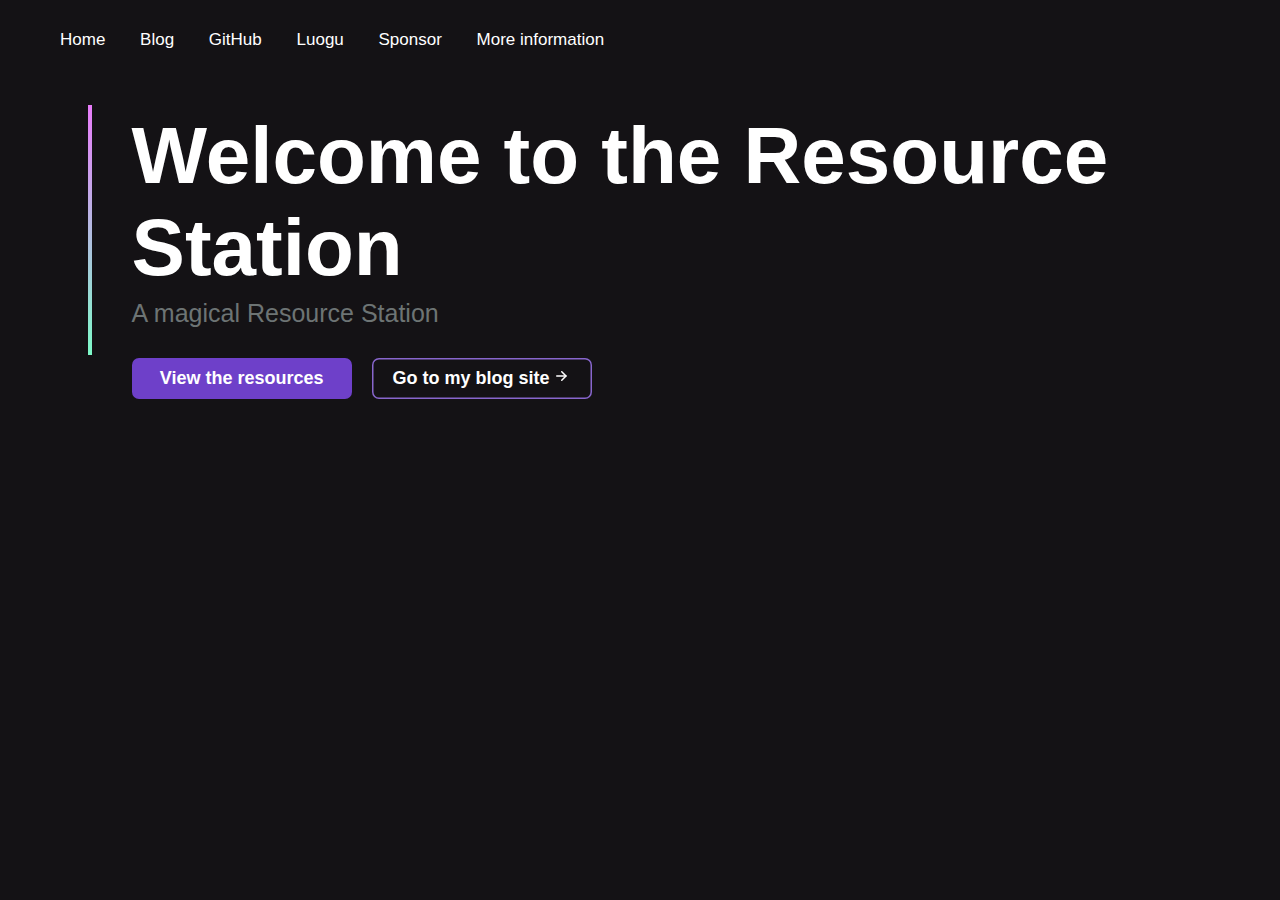
<file: index.html>
<!DOCTYPE html>
<html lang="en">
<head>
    <meta charset="UTF-8">
    <meta name="viewport" content="width=device-width, initial-scale=1.0">
    <title>资源站</title>
    <link rel="stylesheet" href="./assets/all.css">
    <link rel="stylesheet" href="./assets/index.css">
    <link rel="shortcut icon" href="https://lanruixiang.com/favicon.ico" type="image/x-icon">
</head>
<body>
    <div id="head">
        <a href="./">
            <span>Home</span>
        </a>
        <a href="https://lanruixiang.com">
            <span>Blog</span>
        </a>
        <a href="https://github.com/lanruixiang">
            <span>GitHub</span>
        </a>
        <a href="https://www.luogu.com/user/778235">
            <span>Luogu</span>
        </a>
        <a href="https://lanruixiang.com/donate">
            <span>Sponsor</span>
        </a>
        <a href="./about.html">
            <span>More information</span>
        </a>
    </div>
    <div id="title">
        <div id="line"></div>
        <div style="display:block;">
            <h1 id="t1">Welcome to the Resource Station</h1>
            <h2 id="subt1">A magical Resource Station</h2>
            <div style="display:flex;">
                <div style="width: 220px; height: 50px; margin: 30px 0 0 40px;">
                    <a href="./list.html" style="text-decoration: none;">
                        <div id="tosite">
                            <span id="sitetext">View the resources</span>
                        </div>
                    </a>
                </div>
                <div style="width: 220px; height: 50px; margin: 30px 0 0 20px;">
                    <a href="https://lanruixiang.com" style="text-decoration: none;">
                        <div id="blog">
                            <span id="blogtext">Go to my blog site
                                <svg xmlns="http://www.w3.org/2000/svg" class="octicon arrow-symbol-mktg" width="16" height="16" viewBox="0 0 16 16" fill="none"><path fill="currentColor" d="M7.28033 3.21967C6.98744 2.92678 6.51256 2.92678 6.21967 3.21967C5.92678 3.51256 5.92678 3.98744 6.21967 4.28033L7.28033 3.21967ZM11 8L11.5303 8.53033C11.8232 8.23744 11.8232 7.76256 11.5303 7.46967L11 8ZM6.21967 11.7197C5.92678 12.0126 5.92678 12.4874 6.21967 12.7803C6.51256 13.0732 6.98744 13.0732 7.28033 12.7803L6.21967 11.7197ZM6.21967 4.28033L10.4697 8.53033L11.5303 7.46967L7.28033 3.21967L6.21967 4.28033ZM10.4697 7.46967L6.21967 11.7197L7.28033 12.7803L11.5303 8.53033L10.4697 7.46967Z"></path><path class="octicon-chevrow-stem" stroke="currentColor" d="M1.75 8H11" stroke-width="1.5" stroke-linecap="round"></path></svg>
                            </span>
                        </div>
                    </a>
                </div>
            </div>
            <!-- <img src="1.png" alt="" id="img1"> -->
        </div>
    </div>
    <div id="main">
        
    </div>
</body>
</html>
</file>
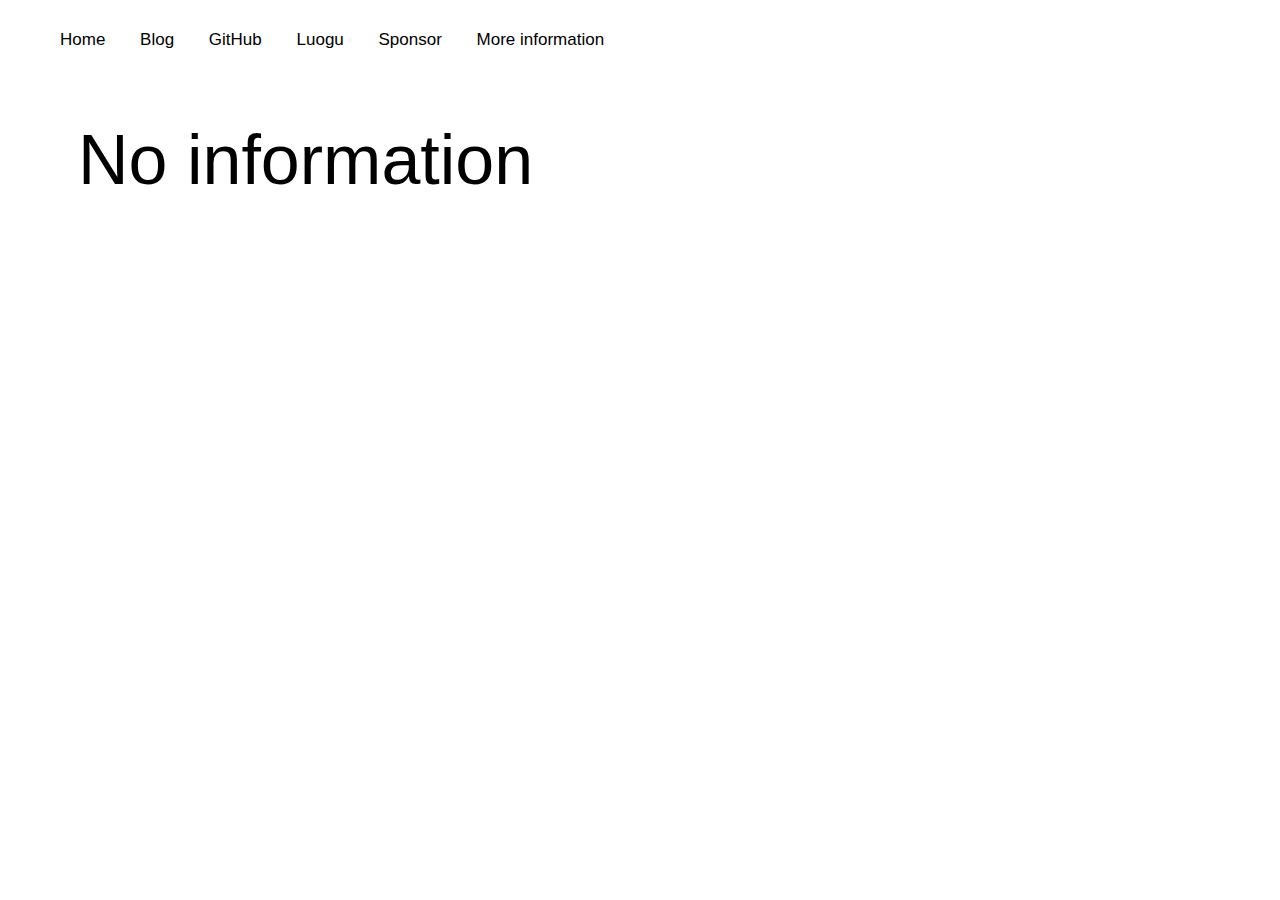
<file: about.html>
<!DOCTYPE html>
<html lang="en">
<head>
    <meta charset="UTF-8">
    <meta name="viewport" content="width=device-width, initial-scale=1.0">
    <title>资源站</title>
    <link rel="stylesheet" href="assets/all.css">
    <link rel="shortcut icon" href="https://lanruixiang.com/favicon.ico" type="image/x-icon">
</head>
<body>
    <div id="head">
        <a href="./">
            <span>Home</span>
        </a>
        <a href="https://lanruixiang.com">
            <span>Blog</span>
        </a>
        <a href="https://github.com/lanruixiang">
            <span>GitHub</span>
        </a>
        <a href="https://www.luogu.com/user/778235">
            <span>Luogu</span>
        </a>
        <a href="https://lanruixiang.com/donate">
            <span>Sponsor</span>
        </a>
        <a href="./about.html">
            <span>More information</span>
        </a>
    </div>
    <h1 style="font-size: 70px; font-weight: 500; margin: 120px 0 0 70px;">
        No information
    </h1>
</body>
</html>
</file>
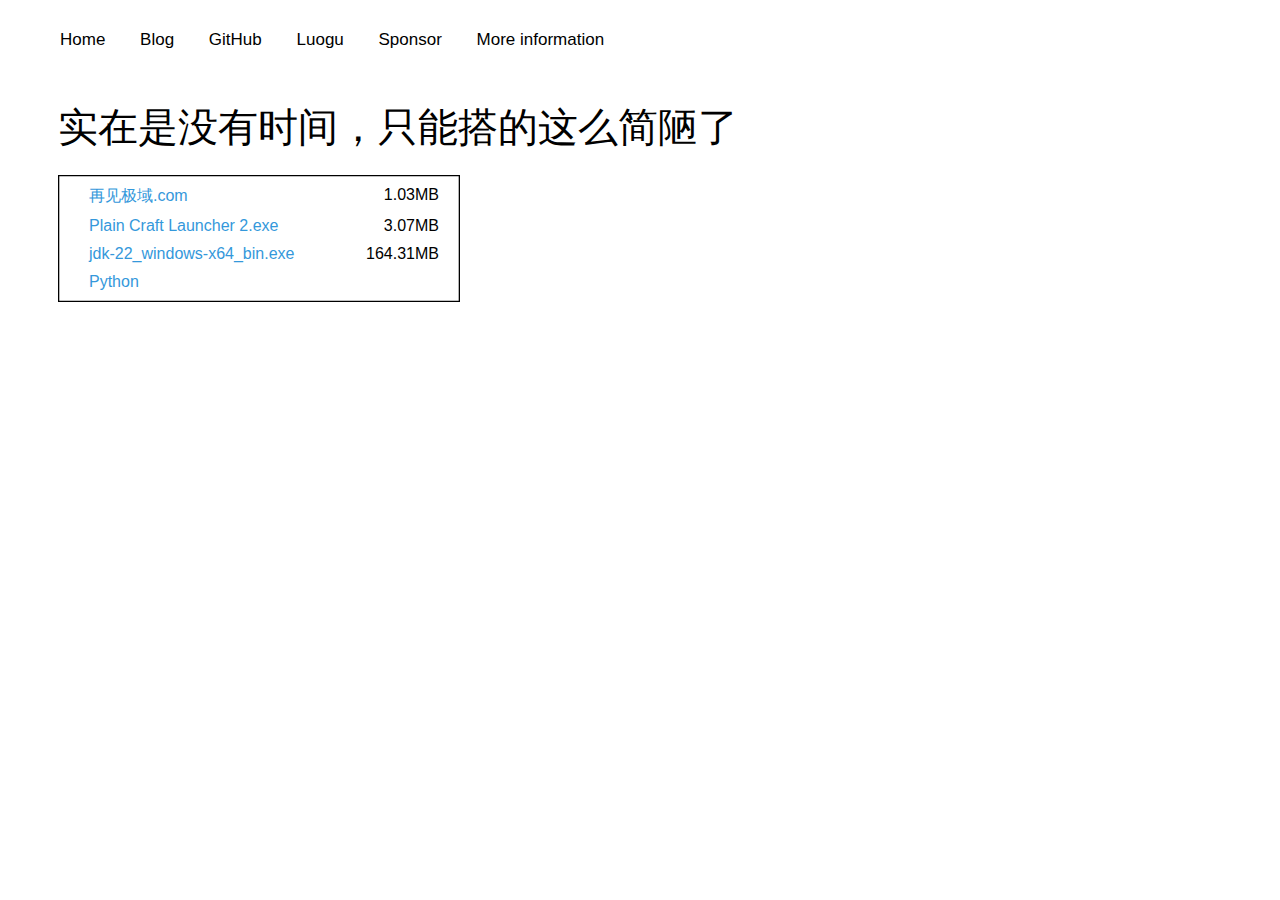
<file: list.html>
<!DOCTYPE html>
<html lang="en">
<head>
    <meta charset="UTF-8">
    <meta name="viewport" content="width=device-width, initial-scale=1.0">
    <title>资源站</title>
    <link rel="stylesheet" href="./assets/all.css">
    <link rel="stylesheet" href="./assets/list.css">
    <link rel="shortcut icon" href="https://lanruixiang.com/favicon.ico" type="image/x-icon">
</head>
<body>
    <div id="head">
        <a href="./">
            <span>Home</span>
        </a>
        <a href="https://lanruixiang.com">
            <span>Blog</span>
        </a>
        <a href="https://github.com/lanruixiang">
            <span>GitHub</span>
        </a>
        <a href="https://www.luogu.com/user/778235">
            <span>Luogu</span>
        </a>
        <a href="https://lanruixiang.com/donate">
            <span>Sponsor</span>
        </a>
        <a href="./about.html">
            <span>More information</span>
        </a>
    </div>
    <div style="display: block;">
        <div style="margin:100px 0 0 50px;">
            <p>
                <span id="tiptext">实在是没有时间，只能搭的这么简陋了</span>
            </p>
        </div>
        <div id="list">
            <div>
                <a href="./file/再见极域.com">再见极域.com</a>
                <span>1.03MB</span>
            </div>
            <div>
                <a href="./file/Plain Craft Launcher 2.exe">Plain Craft Launcher 2.exe</a>
                <span>3.07MB</span>
            </div>
            <div>
                <a href="./file/jdk-22_windows-x64_bin.exe">jdk-22_windows-x64_bin.exe</a>
                <span>164.31MB</span>
            </div>
            <div>
                <a href="./list/python.html">Python</a>
            </div>
            
        </div>
    </div>
</body>
</html>
</file>
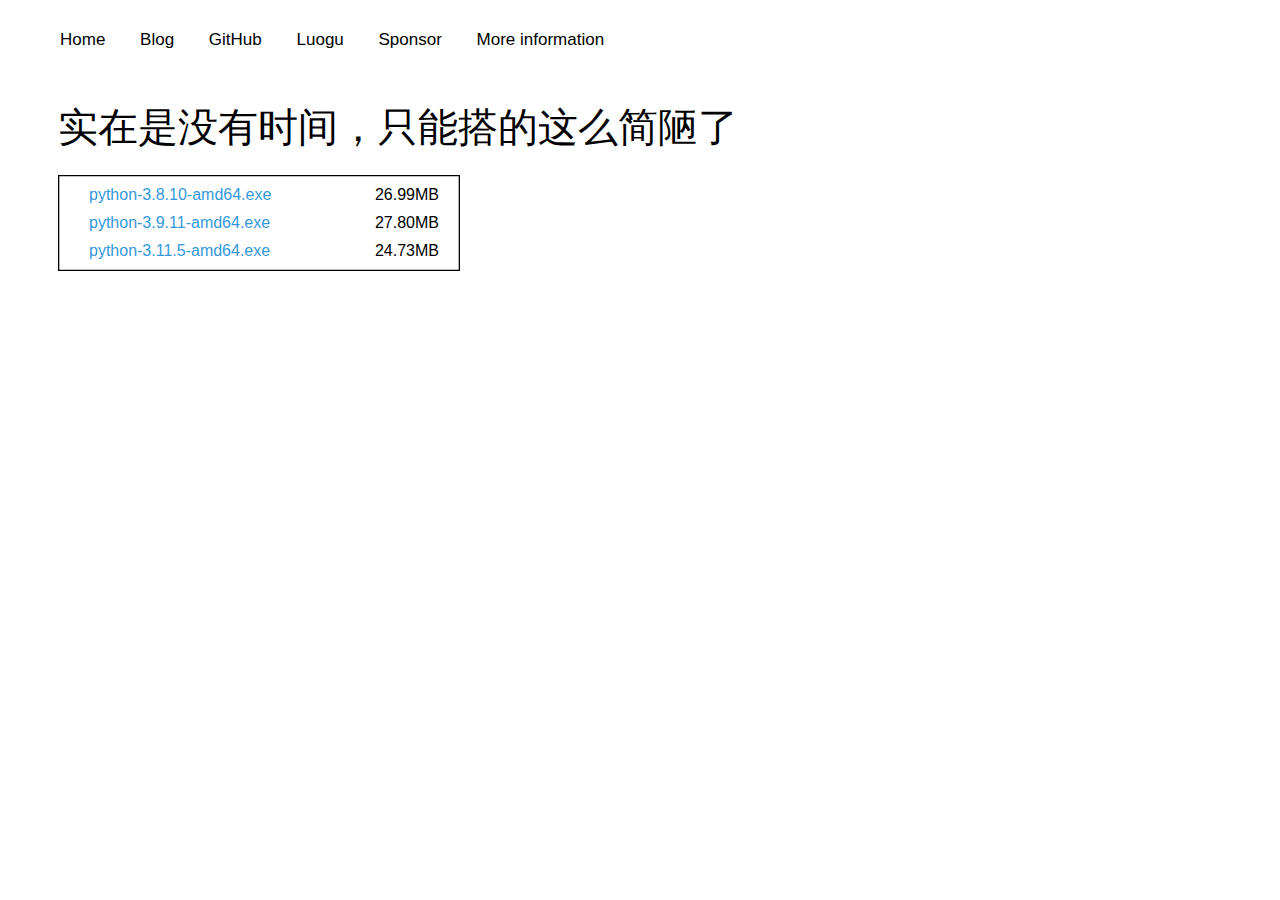
<file: list/python.html>
<!DOCTYPE html>
<html lang="en">
<head>
    <meta charset="UTF-8">
    <meta name="viewport" content="width=device-width, initial-scale=1.0">
    <title>资源站</title>
    <link rel="stylesheet" href="../assets/all.css">
    <link rel="stylesheet" href="../assets/list.css">
    <link rel="shortcut icon" href="https://lanruixiang.com/favicon.ico" type="image/x-icon">
</head>
<body>
    <div id="head">
        <a href="../">
            <span>Home</span>
        </a>
        <a href="https://lanruixiang.com">
            <span>Blog</span>
        </a>
        <a href="https://github.com/lanruixiang">
            <span>GitHub</span>
        </a>
        <a href="https://www.luogu.com/user/778235">
            <span>Luogu</span>
        </a>
        <a href="https://lanruixiang.com/donate">
            <span>Sponsor</span>
        </a>
        <a href="../about.html">
            <span>More information</span>
        </a>
    </div>
    <div style="display: block;">
        <div style="margin:100px 0 0 50px;">
            <p>
                <span id="tiptext">实在是没有时间，只能搭的这么简陋了</span>
            </p>
        </div>
        <div id="list">
            <div>
                <a href="./file/Python/python-3.8.10-amd64.exe">python-3.8.10-amd64.exe</a>
                <span>26.99MB</span>
            </div>
            <div>
                <a href="./file/Python/python-3.9.11-amd64.exe">python-3.9.11-amd64.exe</a>
                <span>27.80MB</span>
            </div>
            <div>
                <a href="./file/Python/python-3.11.5-amd64.exe">python-3.11.5-amd64.exe</a>
                <span>24.73MB</span>
            </div>
        </div>
    </div>
</body>
</html>
</file>
<file: assets/all.css>
* {
    color: black;
    font-family: "Mona Sans", "Mona Sans Header Fallback", -apple-system, BlinkMacSystemFont, "Segoe UI", Helvetica, Arial, sans-serif, "Apple Color Emoji", "Segoe UI Emoji", "Segoe UI Symbol";
}
a {
    text-decoration: none;
}
#head {
    position: absolute; 
    top: 0;
    left: 0;
    right: 0;
    padding: 30px 0 20px 30px;
}
#head>a {
    margin: 0 0 0 30px;
    font-size: 17px;
    font-weight: 350;
}
</file>
<file: assets/index.css>
* {
    color: white;
}
body {
    background-color: rgb(20, 18, 21);
}
#t1 {
    margin: 5px 0 0 40px;
    font-weight: 640;
    color: #ffffff;
    font-size: 80px;
}
#subt1 {
    color: rgb(109, 116, 116);
    margin: 5px 0 0 40px;
    font-weight: 450;
    font-size: 25px;
}
#title {
    margin: 105px 0 0 80px;
    display: flex;
}
#main {
    margin: 60px 0 0 50px;
}
#line {
    margin: 0 0 0 0;
    background: linear-gradient(to bottom, #e97cfa, #7ef9c8);
    height: 250px;
    width: 4px;
}
#tosite {
    width: 220px;
    padding: 10px 0 10px 0;
    background-color: #6e40c9;
    border-radius: 7px;
    text-align: center;
    transition: .3s;
}
#blog {
    width: 220px;
    padding: 10px 0 10px 0;
    box-shadow: inset #8866cd 0px 0px 0px 1.5px;
    border-radius: 7px;
    text-align: center;
    transition: .3s;
}
#blog:hover {
    box-shadow: inset white 0px 0px 0px 2px;
}
#tosite:hover {
    box-shadow: white 0px 0px 7px 1px;
}
#blogtext, #sitetext {
    font-size: 18px;
    font-weight: 640;
}
</file>
<file: assets/list.css>
#tiptext {
    font-size: 40px;
    font-weight: 300;
}
#tiptext2 {
    font-size: 35px;
    font-weight: 300;
}
#list {
    margin:20px 0 0 50px;
    padding: 1px;
    width: 400px;
    box-shadow: inset black 0px 0px 0px 1.3px;
}
#list>div {
    margin: 10px 10px 10px 30px;
}
#list>div>span {
    float: right;
    margin-right: 10px;
}
a {
    color: #3498db;
}
</file>
